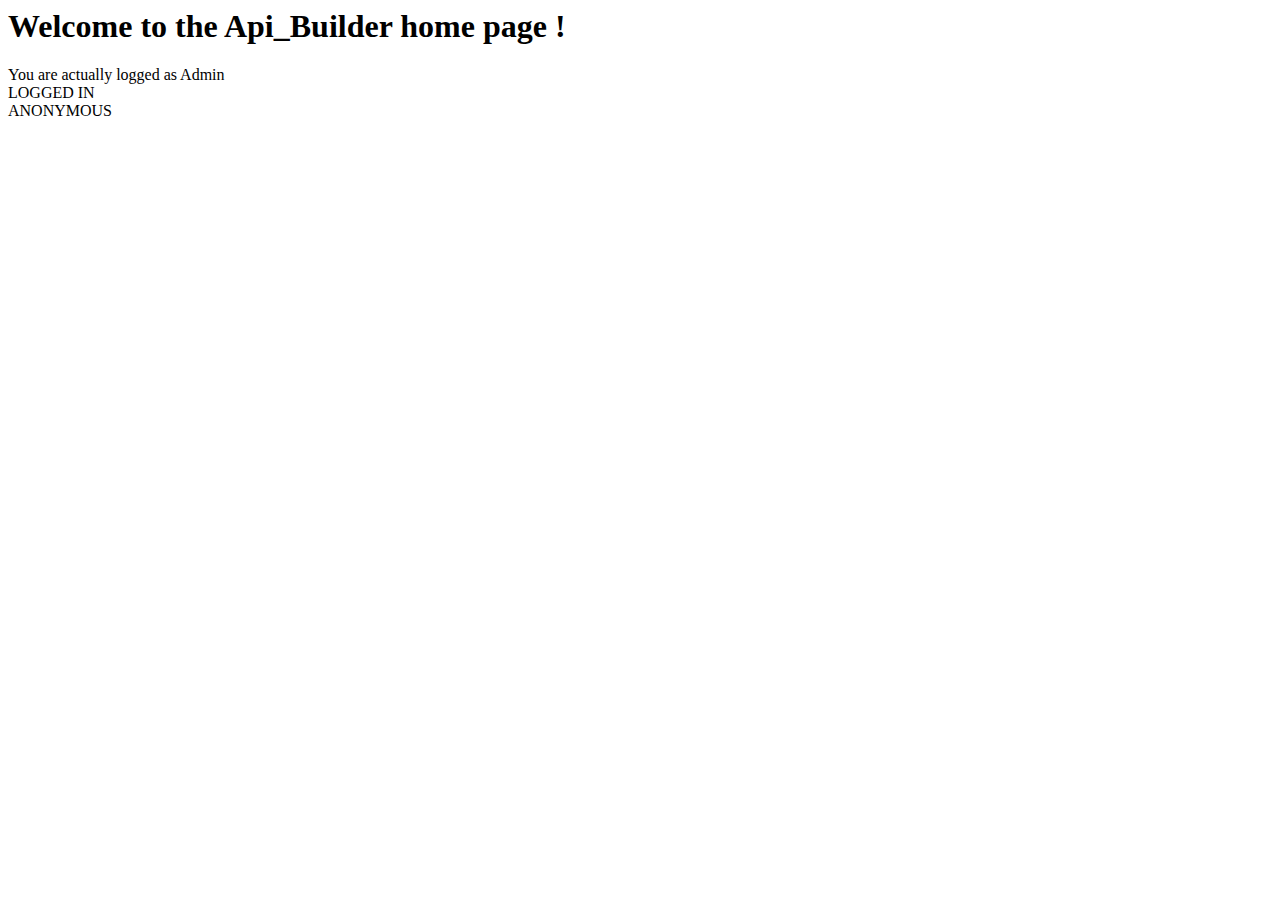
<file: src/main/resources/templates/index.html>
<html xmlns:layout="http://www.ultraq.net.nz/thymeleaf/layout"
	xmlns:th="http://www.thymeleaf.org"
	xmlns:sec="http://www.thymeleaf.org/thymeleaf-extras-springsecurity4"
	layout:decorate="~{fragments/layout}">
<head>
<title>Home</title>
</head>
<body>
	<div layout:fragment="content">
		<div class="columns is-centered">
			<div class="column is-6">
				<div class="box">
					<h1 class="title is-5 has-text-centered">Welcome to the
						Api_Builder home page !</h1>
					<div sec:authorize="hasRole('ROLE_ADMIN')">You are actually
						logged as Admin</div>
					<div sec:authorize="isAuthenticated()">LOGGED IN</div>
					<div sec:authorize="isAnonymous()">ANONYMOUS</div>
				</div>
			</div>
		</div>
	</div>
</body>
</html>
</file>
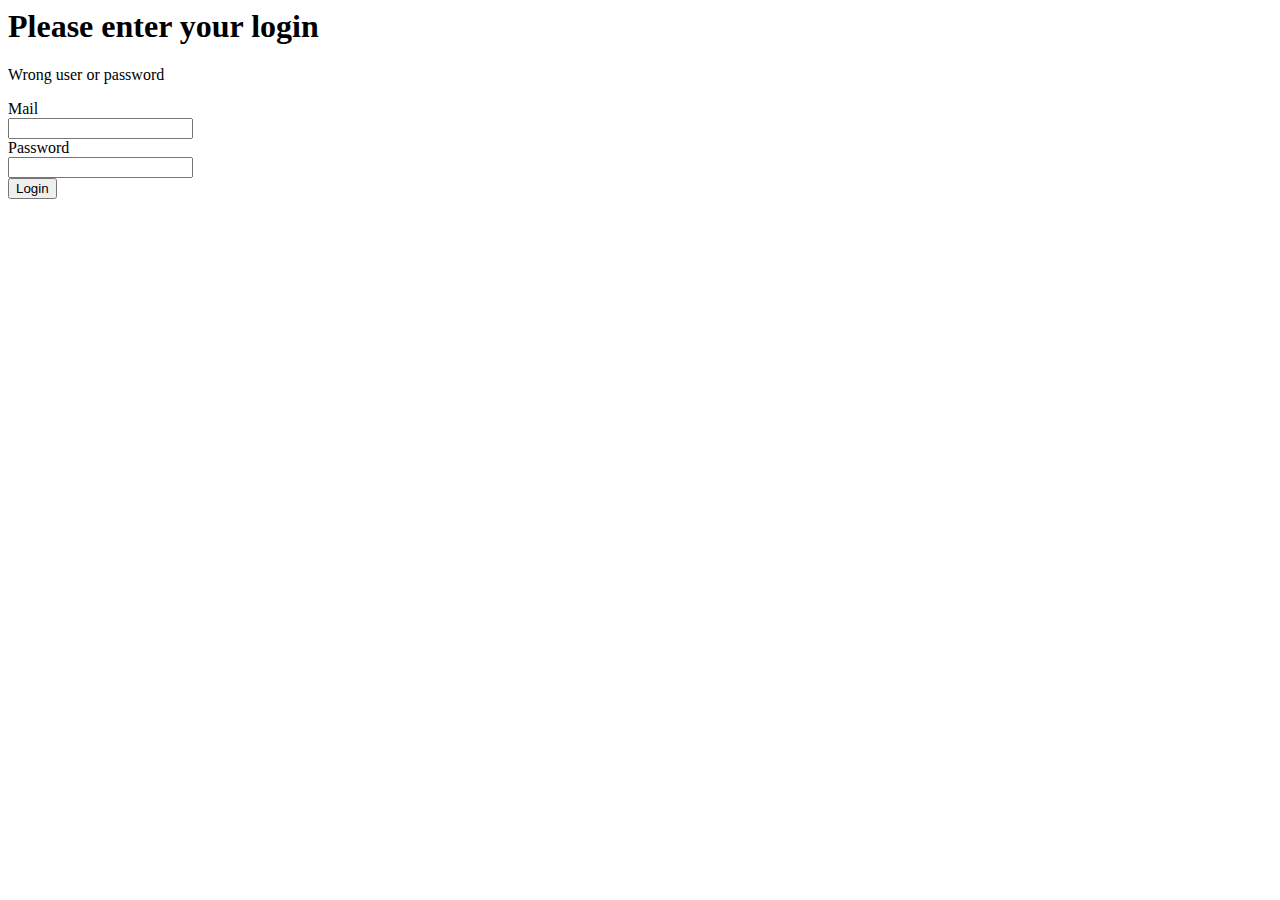
<file: src/main/resources/templates/login.html>
<html xmlns:th="http://www.thymeleaf.org"
	xmlns:layout="http://www.ultraq.net.nz/thymeleaf/layout"
	layout:decorate="~{fragments/layout}">
<head>
<title>Admin login page</title>
</head>
<body>
	<div layout:fragment="content">
		<div class="columns is-centered">
			<div class="column is-3">
				<div class="box ">
					<h1 class="title is-5 has-text-centered">Please enter your
						login</h1>
					<p th:if="${loginError}" class="error">Wrong user or password</p>
					<form name="login" th:action="@{/login}" method="post">
						<div class="field">
							<label class="label">Mail</label>
							<div class="control">
								<input type="text" name="username" id="username" class="input"/><br />
							</div>
						</div>
						<div class="field">
						<label class="label">Password</label>
						<div class="control">
							<input type="password" name="password" id="password" class="input"/><br />
						</div>
						</div>
						<div class="field is-grouped">
							<div class="control">
								<input class="button is-link" type="submit" value="Login" />
							</div>
						</div>
					</form>
				</div>
			</div>
		</div>
	</div>
</body>
</html>
</file>
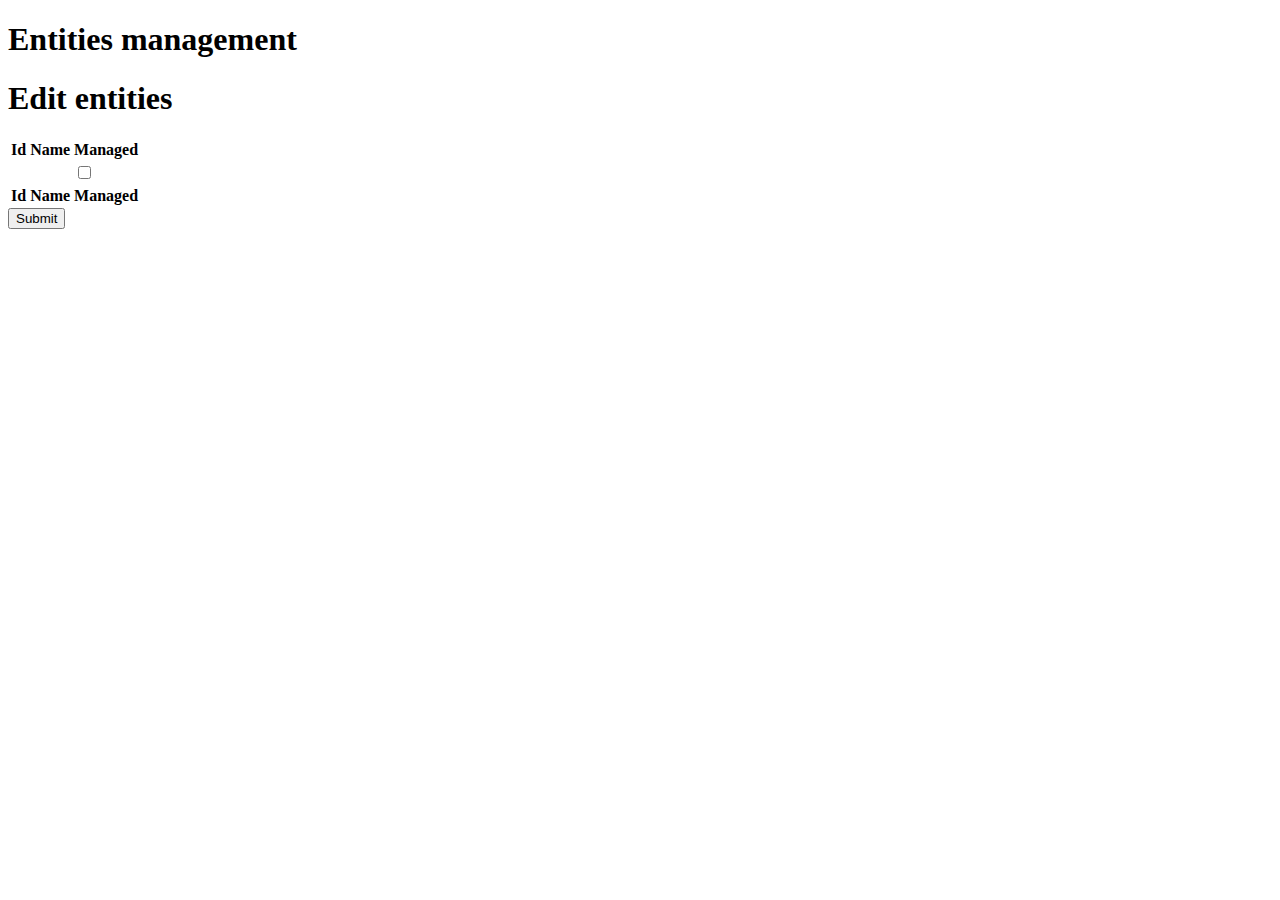
<file: src/main/resources/templates/admin/entities.html>
<!DOCTYPE html>
<html xmlns:layout="http://www.ultraq.net.nz/thymeleaf/layout"
	xmlns:th="http://www.thymeleaf.org"
	xmlns:sec="http://www.thymeleaf.org/thymeleaf-extras-springsecurity4"
	layout:decorate="~{fragments/layout}">
<head>
<meta charset="ISO-8859-1">
<title>Entities Configuration</title>
</head>
<body>
	<div layout:fragment="content">
		<h1 class="title is-4 has-text-centered">Entities management</h1>
		<div class="box">
			<div class="columns is-centered">
				<div class="column is-4 is-centered">
					<form name="login" th:action="@{/admin/entities/edit}" method="post"
						th:object="${beanWrapper}">
						<div class="columns">
							<div class="column is-centered">
								<div class="field ">
									<h1 class="title is-4 has-text-centered">Edit entities</h1>
									<table class="table is-fullwidth dataTable">
										<thead>
											<tr>
												<th>Id</th>
												<th>Name</th>
												<th>Managed</th>
											</tr>
										</thead>
										<tbody>
											<tr
												th:each="bean,rowStat : *{beanList}">
												<td>
												<input th:text="${bean.id}" type="hidden" th:field="*{beanList[__${rowStat.index}__].id}" th:value="${bean.id}" />
												</td>
												<td >
												<input th:text="${bean.name}" type="hidden" th:field="*{beanList[__${rowStat.index}__].name}" th:value="${bean.name}" />
												</td>
												<td>
												<input type="checkbox" th:checked="${bean.managed}" th:field=*{beanList[__${rowStat.index}__].managed} />
												</td>
											</tr>
										</tbody>
										<tfoot>
											<tr>
												<th>Id</th>
												<th>Name</th>
												<th>Managed</th>
											</tr>
										</tfoot>
									</table>
									<div class="field is-grouped">
										<div class="control">
											<input class="button is-link" type="submit" value="Submit" />
										</div>
									</div>
								</div>
							</div>

						</div>
					</form>
				</div>
			</div>
		</div>
	</div>

</body>
</html>
</file>
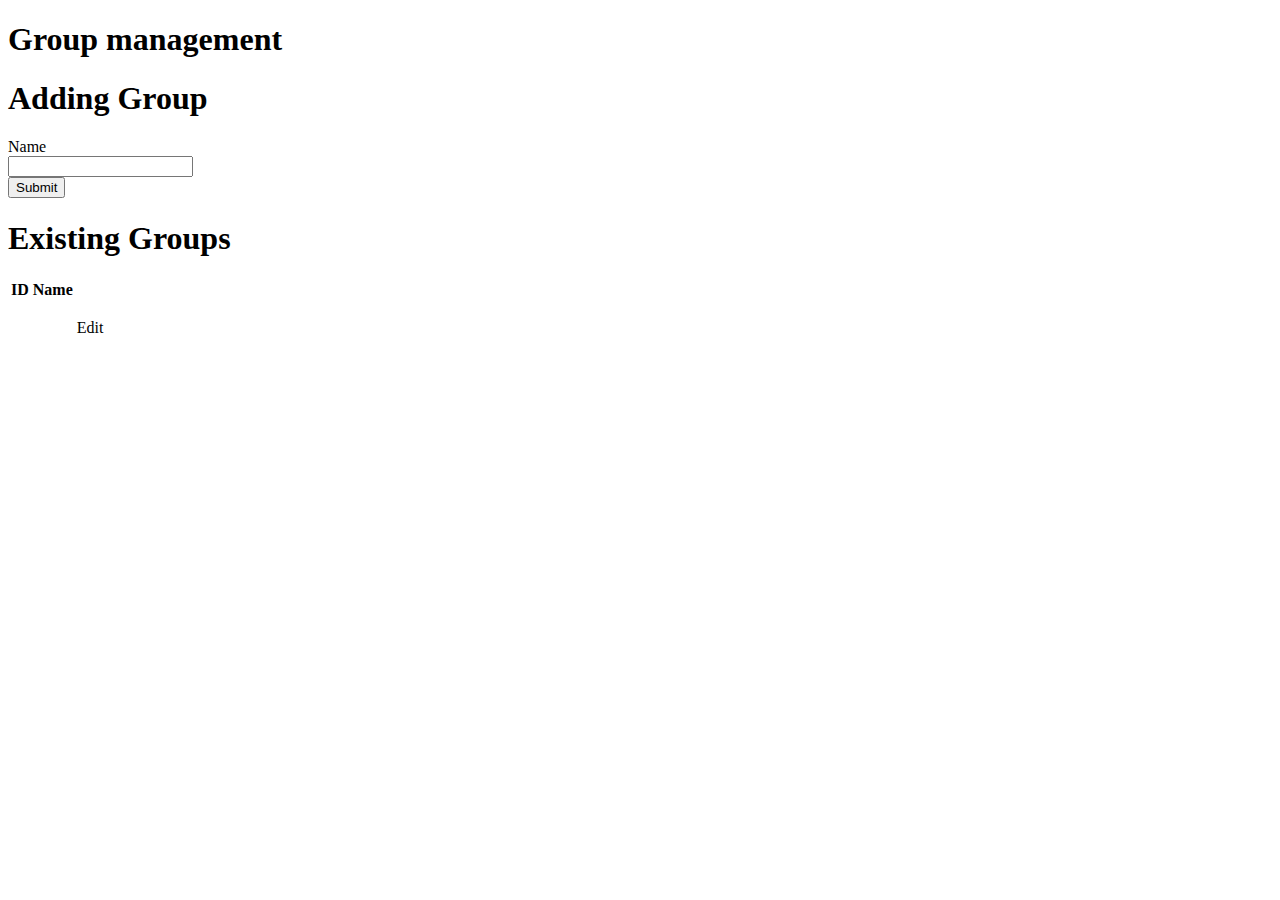
<file: src/main/resources/templates/admin/groups.html>
<!DOCTYPE html>
<html xmlns:layout="http://www.ultraq.net.nz/thymeleaf/layout"
	xmlns:th="http://www.thymeleaf.org"
	xmlns:sec="http://www.thymeleaf.org/thymeleaf-extras-springsecurity4"
	layout:decorate="~{fragments/layout}">
<head>
<meta charset="ISO-8859-1">
<title>User Configuration</title>
</head>
<body>
	<div layout:fragment="content">
		<h1 class="title is-4 has-text-centered">Group management</h1>
		<div class="box">
			<div class="columns is-centered">
				<div class="column is-3 is-centered">
					<h1 class="title is-5 has-text-centered">Adding Group</h1>
					<form name="groupadd" th:action="@{groups}" method="post"
						th:object="${group}">
						<div class="columns">
							<div class="column">
								<div class="field ">
									<label class="label">Name</label>
									<div class="control">
										<input type="text" name="name" id="name" class="input is-info"
											th:field="*{name}" /> <span
											th:if="${#fields.hasErrors('name')}" th:errors="*{name}"
											style="color: red;"></span>
									</div>
								</div>
								<div class="field is-grouped">
									<div class="control">
										<input class="button is-link" type="submit" value="Submit" />
									</div>
								</div>
							</div>
						</div>
					</form>
				</div>
			</div>
			<div class="columns is-centered">
				<div class="column is-5 is-centered ">
					<h1 class="title is-5 has-text-centered">Existing Groups</h1>
					<table class="table is-fullwidth dataTable">
						<thead>
							<tr>
								<th>ID</th>
								<th>Name</th>
								<th></th>
							</tr>
						</thead>
						<tbody>
							<tr th:each="group : ${groups}">
								<td th:text="${group.id}"></td>
								<td th:text="${group.name}"></td>
								<td>
									<p class="control has-text-centered">
										<a class="bd-tw-button is-small button is-link"
											th:href="@{/admin/group/edit?id=__${group.id}__}"> <span>Edit</span>
										</a>
									</p>
								</td>
							</tr>
						</tbody>
					</table>
				</div>
			</div>
		</div>
	</div>

</body>
</html>
</file>
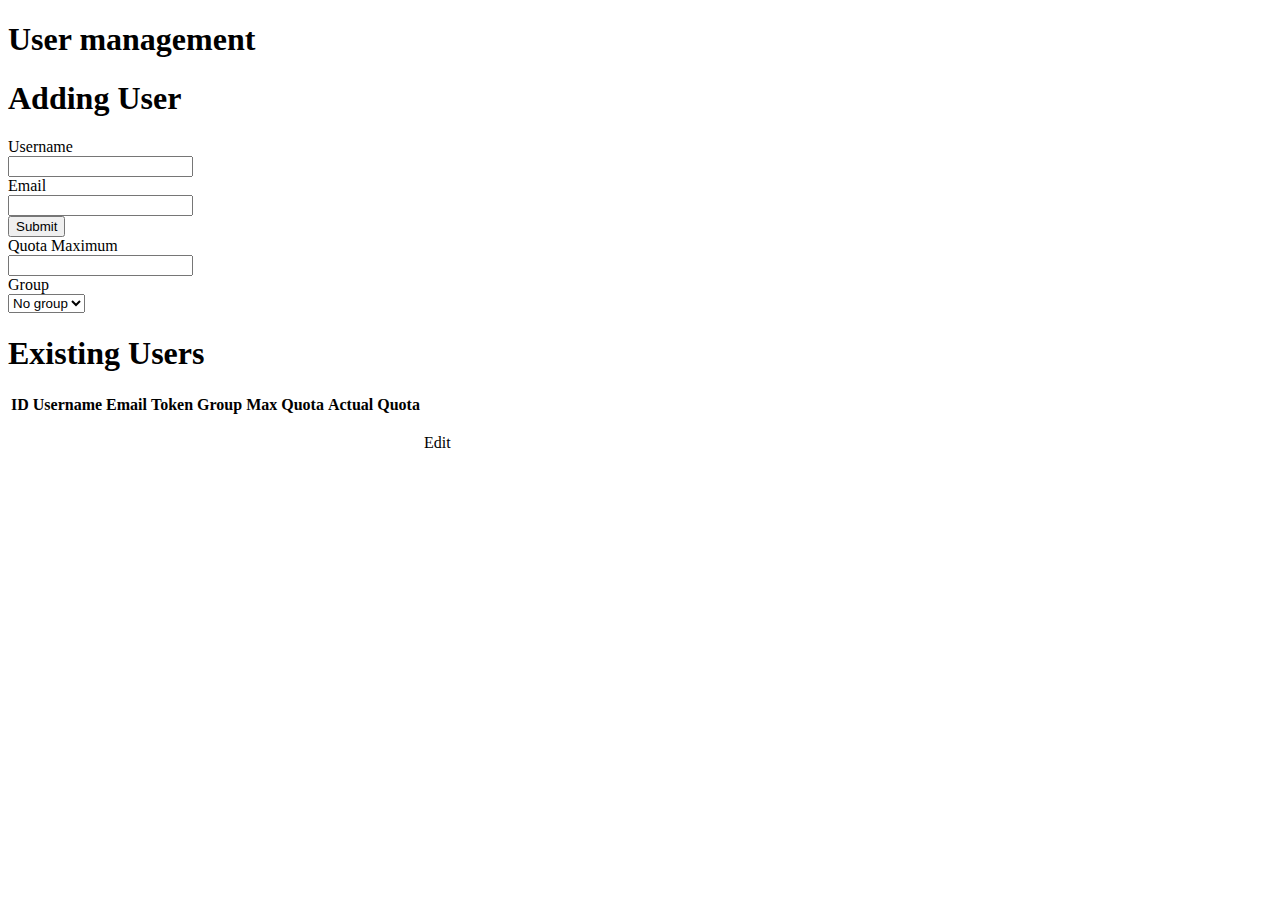
<file: src/main/resources/templates/admin/users.html>
<!DOCTYPE html>
<html xmlns:layout="http://www.ultraq.net.nz/thymeleaf/layout"
	xmlns:th="http://www.thymeleaf.org"
	xmlns:sec="http://www.thymeleaf.org/thymeleaf-extras-springsecurity4"
	layout:decorate="~{fragments/layout}">
<head>
<meta charset="ISO-8859-1">
<title>User Configuration</title>
</head>
<body>
	<div layout:fragment="content">
		<h1 class="title is-4 has-text-centered">User management</h1>
		<div class="box">
			<div class="columns is-centered">
				<div class="column is-5 is-centered">
					<h1 class="title is-5 has-text-centered">Adding User</h1>
					<form name="login" th:action="@{users}" method="post"
						th:object="${user}">
						<div class="columns">
							<div class="column is-half">
								<div class="field ">
									<label class="label">Username</label>
									<div class="control">
										<input type="text" name="username" id="username"
											class="input is-info" th:field="*{username}" /> <span
											th:if="${#fields.hasErrors('username')}"
											th:errors="*{username}" style="color: red;"></span>
									</div>
								</div>
								<div class="field ">
									<label class="label">Email</label>
									<div class="control">
										<input type="email" name="mail" id="mail"
											class="input is-info" th:field="*{mail}" /> <span
											th:if="${#fields.hasErrors('mail')}" class="help-block"
											th:errors="*{mail}"></span>
									</div>
								</div>
								<div class="field is-grouped">
									<div class="control">
										<input class="button is-link" type="submit" value="Submit" />
									</div>
								</div>
							</div>
							<div class="column is-half">
								<div class="field ">
									<label class="label">Quota Maximum</label>
									<div class="control">
										<input type="text" name="maxquota" id="maxquota"
											class="input is-info" th:field="*{maxquota}" /> <span
											th:if="${#fields.hasErrors('maxquota')}"
											th:errors="*{maxquota}" class="help-block"></span>
									</div>
								</div>
								<div class="field ">
									<label class="label">Group</label>
									<div class="control">
										<div class="select is-fullwidth is-info">
											<select th:field="*{group}">
												<option th:value="null">No group</option>
												<option th:each="group : ${groups}" th:text="${group.name}"
													th:value="${{group}}"></option>
											</select>
										</div>
									</div>
								</div>
							</div>

						</div>
					</form>
				</div>
			</div>
			<div class="columns is-centered">
				<div class="column is-8 is-centered">
					<h1 class="title is-5 has-text-centered">Existing Users</h1>
					<table class="table is-fullwidth dataTable">
						<thead>
							<tr>
								<th>ID</th>
								<th>Username</th>
								<th>Email</th>
								<th>Token</th>
								<th>Group</th>
								<th>Max Quota</th>
								<th>Actual Quota</th>
								<th></th>
							</tr>
						</thead>
						<tbody class="yolo">
							<tr th:each="user : ${users}">
								<td th:text="${user.id}"></td>
								<td th:text="${user.username}"></td>
								<td th:text="${user.mail}"></td>
								<td th:text="${user.token}"></td>
								<td th:text="${user.group!=null}?${user.group.name}:''"></td>
								<td th:text="${user.maxquota}"></td>
								<td th:text="${user.actualquota}"></td>
								<td>
									<p class="control has-text-centered">
										<a class="bd-tw-button is-small button is-link"
											th:href="@{/admin/user/edit?id=__${user.id}__}"> <span>Edit</span>
										</a>
									</p>
								</td>
							</tr>
						</tbody>
					</table>
				</div>
			</div>
		</div>
	</div>

</body>
</html>
</file>
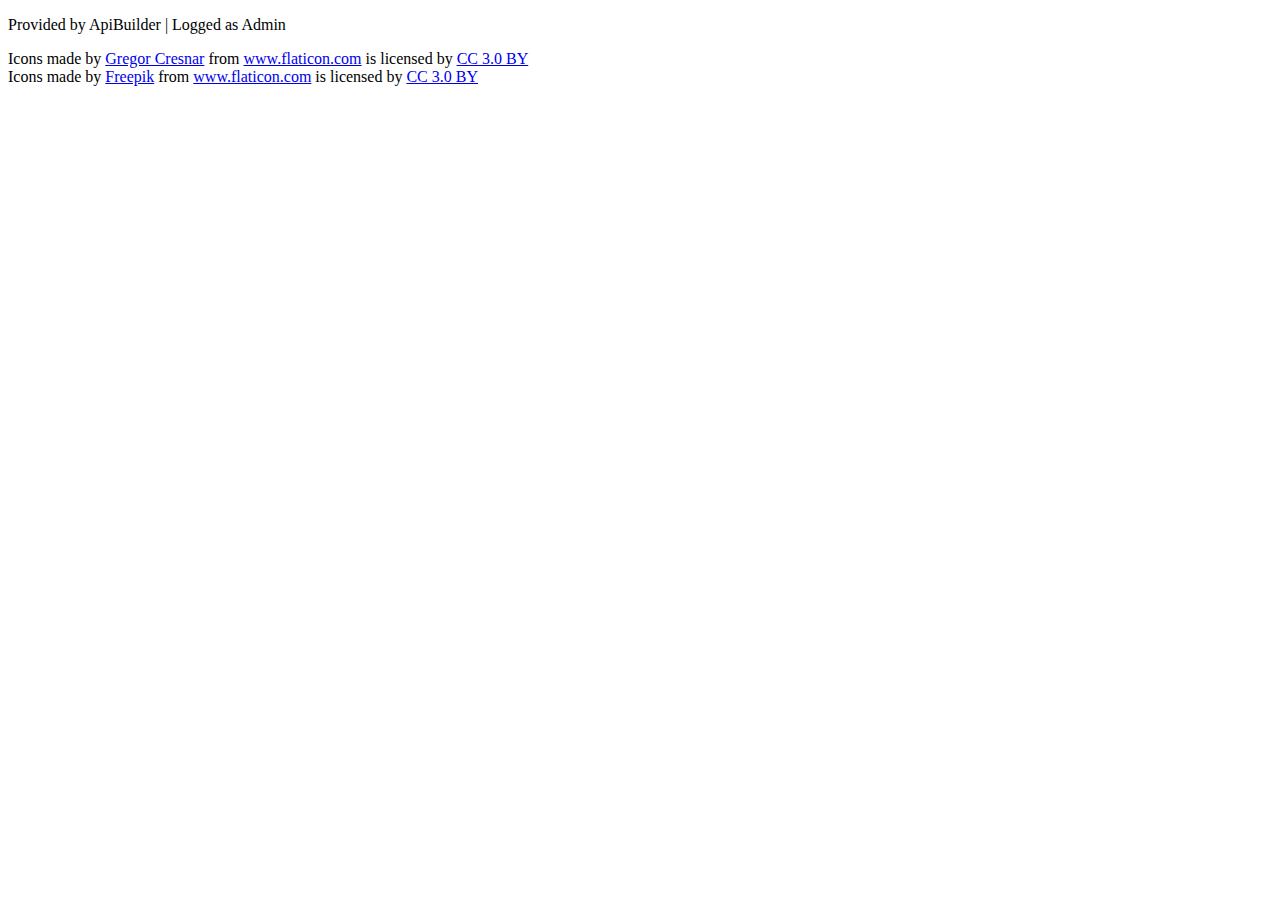
<file: src/main/resources/templates/fragments/footer.html>
<!DOCTYPE HTML>
<html xmlns:th="http://www.thymeleaf.org"
	xmlns:sec="http://www.thymeleaf.org/thymeleaf-extras-springsecurity4">
<body>
	<th:block th:fragment="footer">
		<div class="container">
			<div class="content has-text-centered">
				<p>
					Provided by ApiBuilder <span sec:authorize="isAuthenticated()"
						style="display: inline-block;"> | Logged as Admin </span>
				</p>
				<div>
					Icons made by <a
						href="https://www.flaticon.com/authors/gregor-cresnar"
						title="Gregor Cresnar">Gregor Cresnar</a> from <a
						href="https://www.flaticon.com/" title="Flaticon">www.flaticon.com</a>
					is licensed by <a
						href="http://creativecommons.org/licenses/by/3.0/"
						title="Creative Commons BY 3.0" target="_blank">CC 3.0 BY</a>
				</div>
				<div>
					Icons made by <a href="http://www.freepik.com" title="Freepik">Freepik</a>
					from <a href="https://www.flaticon.com/" title="Flaticon">www.flaticon.com</a>
					is licensed by <a
						href="http://creativecommons.org/licenses/by/3.0/"
						title="Creative Commons BY 3.0" target="_blank">CC 3.0 BY</a>
				</div>

			</div>
		</div>
	</th:block>
</body>
</html>
</file>
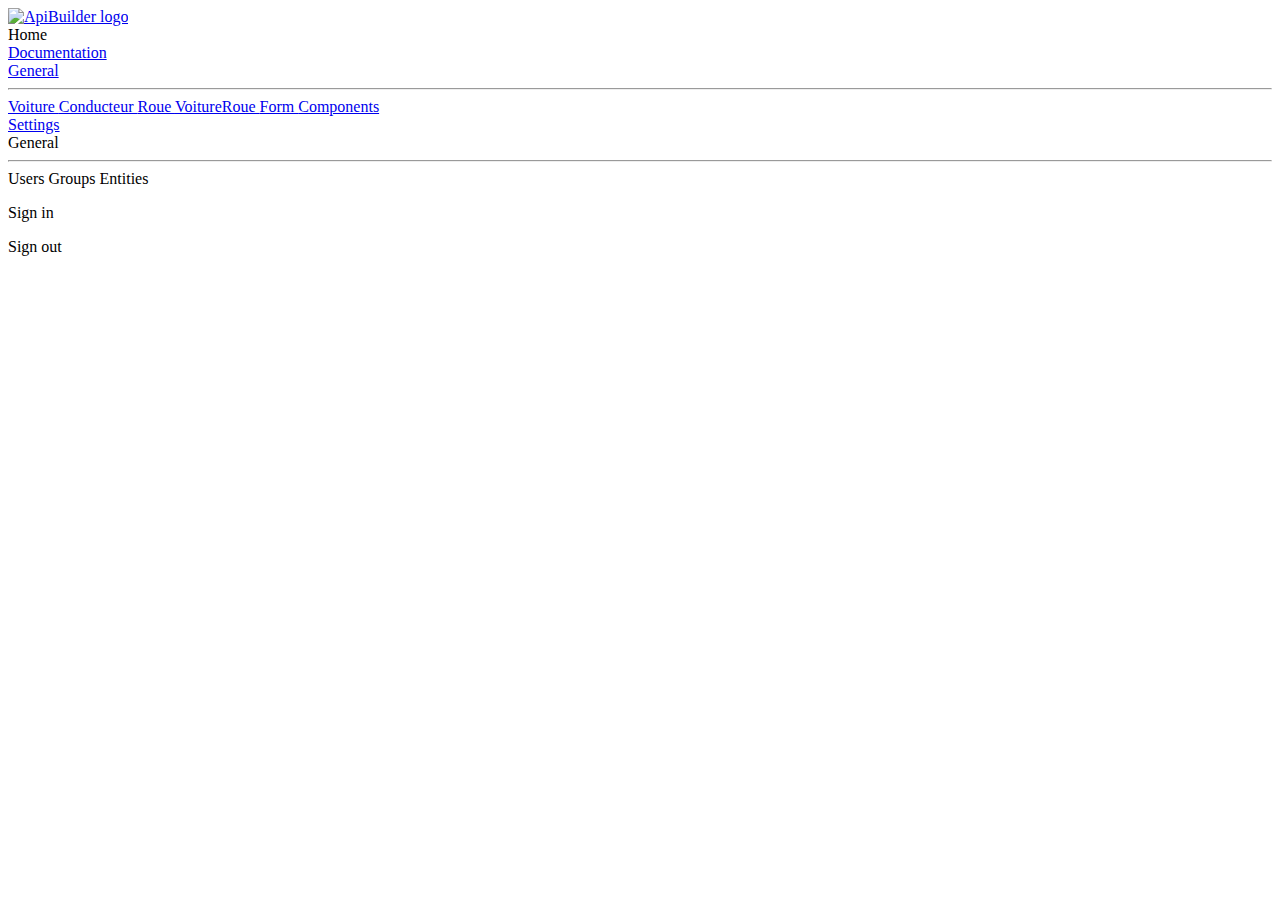
<file: src/main/resources/templates/fragments/header.html>
<!DOCTYPE HTML>
<html xmlns:th="http://www.thymeleaf.org"
	xmlns:sec="http://www.thymeleaf.org/thymeleaf-extras-springsecurity4">
<body>
	<th:block th:fragment="header">
		<nav class="navbar is-transparent">
			<div class="navbar-brand">
				<a class="navbar-item" href="https://github.com/RemiPlantade/api_builder"> <img
					th:src="@{/images/logo.png}" alt="ApiBuilder logo" />
				</a>
			</div>
			<div id="navbarExampleTransparentExample" class="navbar-menu">
				<div class="navbar-start">
					<a class="navbar-item" th:href="@{/}"> Home </a>
					<div class="navbar-item has-dropdown is-hoverable">
						<a class="navbar-link" href="/documentation/overview/start/">
							Documentation</a>
						<div class="navbar-dropdown is-boxed">
							<a class="navbar-item is-active"
								href="https://bulma.io/documentation/elements/box/"> General
							</a>
							<hr class="navbar-divider">
							<a class="navbar-item" href="/documentation/overview/start/">Voiture
							</a> <a class="navbar-item"
								href="https://bulma.io/documentation/modifiers/syntax/">
								Conducteur </a> <a class="navbar-item"
								href="https://bulma.io/documentation/columns/basics/"> Roue
							</a> <a class="navbar-item"
								href="https://bulma.io/documentation/layout/container/">
								VoitureRoue </a> <a class="navbar-item"
								href="https://bulma.io/documentation/form/general/"> Form </a> <a
								class="navbar-item"
								href="https://bulma.io/documentation/components/breadcrumb/">
								Components </a>
						</div>
					</div>
					<div class="navbar-item has-dropdown is-hoverable" sec:authorize="hasRole('ROLE_ADMIN')">
						<a class="navbar-link" href="/documentation/overview/start/">
							Settings </a>
						<div class="navbar-dropdown is-boxed">
							<a class="navbar-item is-active" th:href="@{/admin/settings}">
								General </a>
							<hr class="navbar-divider">
							<a class="navbar-item"
								th:href="@{/admin/users}">
								Users </a> <a class="navbar-item"
								th:href="@{/admin/groups}">
								Groups </a><a class="navbar-item"
								th:href="@{/admin/entities}">
								Entities </a>
						</div>
					</div>
				</div>
				<div class="navbar-item">
					<div class="field is-grouped">
						<p class="control" sec:authorize="isAnonymous()">
							<a class="bd-tw-button button" th:href="@{/login}"> 
							<span> Sign in </span>
							</a>
						</p>
						<p class="control" sec:authorize="isAuthenticated()">
							<a class="button is-link" th:href="@{/logout}"> 
							<span class="has-text-centered"> Sign out</span>
							</a>
						</p>
					</div>
				</div>
			</div>
		</nav>

	</th:block>
</body>
</html>
</file>
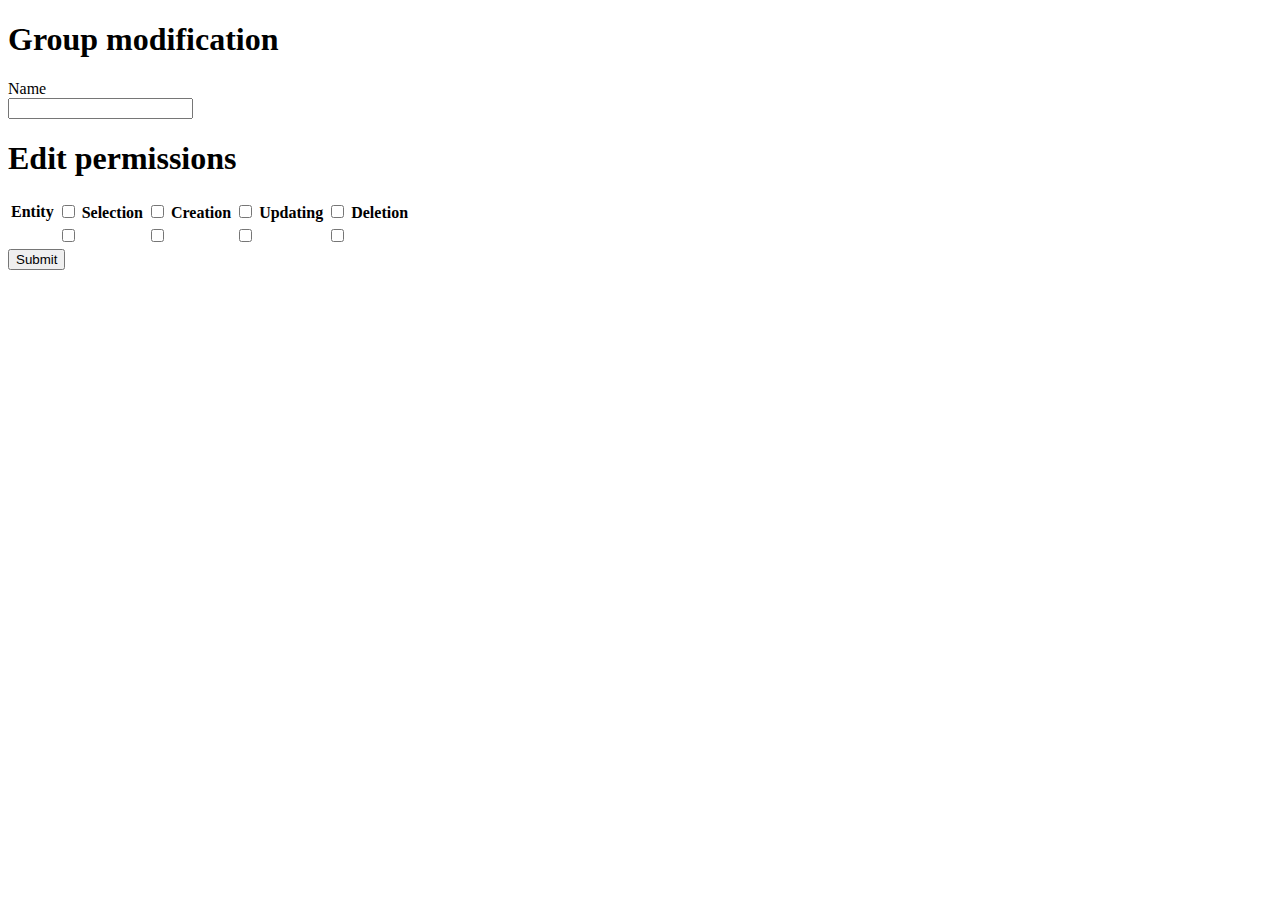
<file: src/main/resources/templates/admin/group/edit.html>
<!DOCTYPE html>
<html xmlns:layout="http://www.ultraq.net.nz/thymeleaf/layout"
	xmlns:th="http://www.thymeleaf.org"
	xmlns:sec="http://www.thymeleaf.org/thymeleaf-extras-springsecurity4"
	layout:decorate="~{fragments/layout}">
<head>
<meta charset="ISO-8859-1">
<title>Group Modification</title>
</head>
<body>
	<div layout:fragment="content">
		<h1 class="title is-4 has-text-centered">Group modification</h1>
		<div class="box">
			<div class="columns is-centered">
				<div class="column is-6 is-centered">
					<form name="group_edit" th:action="@{edit?id=__${groupForm.apiGroup.id}__}"
						method="post" th:object="${groupForm}">
						<div class="columns is-centered">
							<div class="column is-4">
								<div class="field ">
									<label class="label">Name</label>
									<div class="control">
										<input type="text" name="name" id="name"
											class="input is-info" th:value=${groupForm.apiGroup.name}
											th:field="*{apiGroup.name}" /> <span
											th:if="${#fields.hasErrors('apiGroup.name')}"
											th:errors="*{apiGroup.name}" style="color: red;"></span>
									</div>
								</div>
								
							</div>
						</div>
					<div class="columns is-centered">
						<div class="column is-centered">
								<h1 class="title is-4 has-text-centered">Edit permissions</h1>
								<table class="table is-fullwidth dataTable">
									<thead>
										<tr>
											<th>Entity</th>
											<th><input type="checkbox" class="chkbx_main_selection" /> Selection</th>
											<th><input type="checkbox" class="chkbx_main_creation" /> Creation</th>
											<th><input type="checkbox" class="chkbx_main_updating" /> Updating</th>
											<th><input type="checkbox" class="chkbx_main_deletion" /> Deletion</th>
										</tr>
									</thead>
									<tbody>
										<tr
											th:each="grouperm,rowStat : *{apiGroupPermWrapper.groupPermList}">
											<td th:text="${grouperm.apiBean.name}"></td>
											<td><input th:disabled="!${grouperm.apiBean.managed}" type="checkbox" class="chkbx_selection"
												th:checked="${grouperm.selection}"
												th:field=*{apiGroupPermWrapper.groupPermList[__${rowStat.index}__].selection} /></td>
											<td><input th:disabled="!${grouperm.apiBean.managed}" type="checkbox" class="chkbx_creation"
												th:checked="${grouperm.creation}"
												th:field=*{apiGroupPermWrapper.groupPermList[__${rowStat.index}__].creation} /></td>
											<td><input th:disabled="!${grouperm.apiBean.managed}" type="checkbox" class="chkbx_updating"
												th:checked="${grouperm.updating}"
												th:field=*{apiGroupPermWrapper.groupPermList[__${rowStat.index}__].updating} /></td>
											<td><input th:disabled="!${grouperm.apiBean.managed}" type="checkbox" class="chkbx_deletion"
												th:checked="${grouperm.deletion}"
												th:field=*{apiGroupPermWrapper.groupPermList[__${rowStat.index}__].deletion} /></td>

										</tr>
									</tbody>
								</table>
								<div class="field is-grouped">
									<div class="control">
										<input class="button is-link" type="submit" value="Submit" />
									</div>
								</div>
							</div>
						</div>
					</form>
				</div>
			</div>
		</div>
	</div>
</body>
</html>
</file>
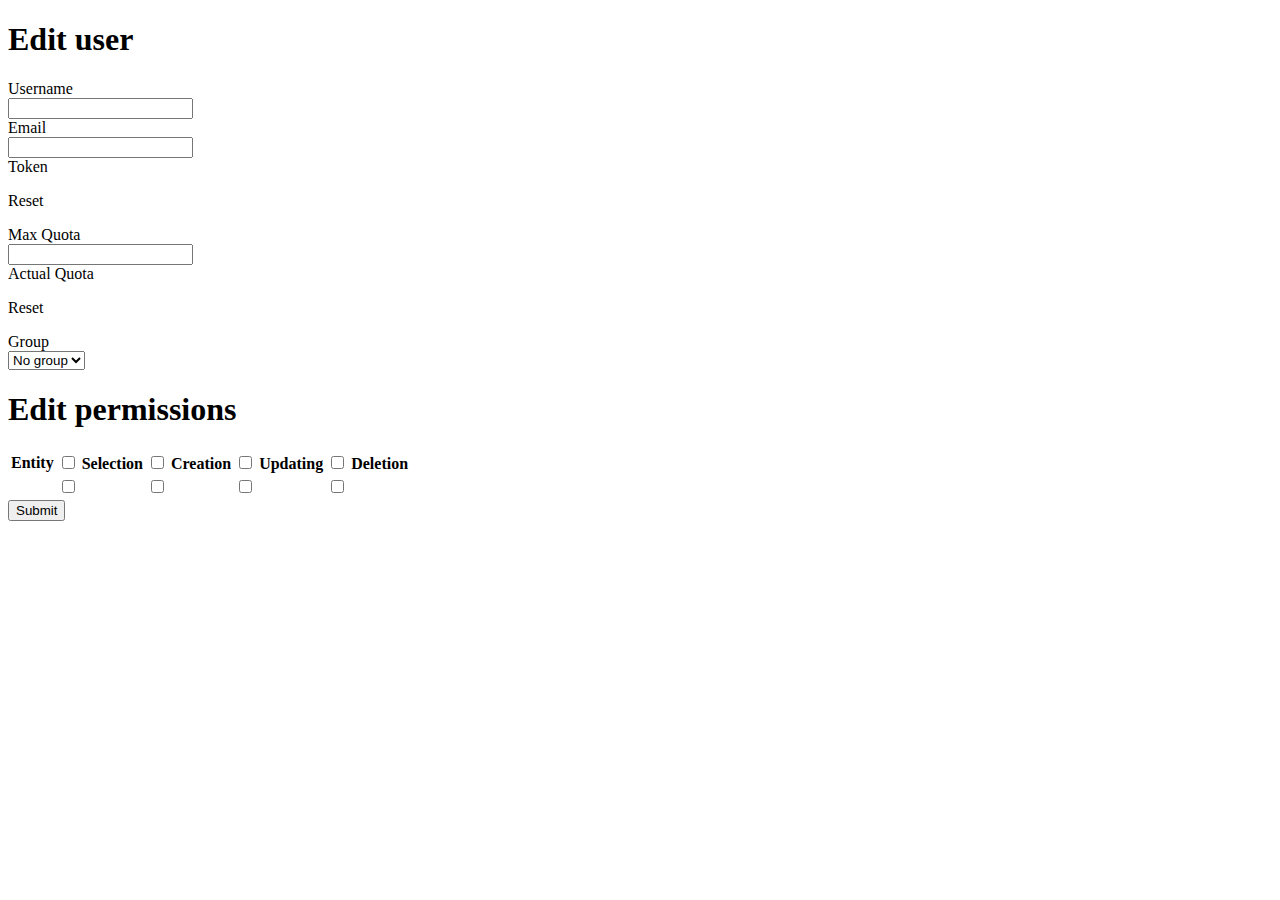
<file: src/main/resources/templates/admin/user/edit.html>
<!DOCTYPE html>
<html xmlns:layout="http://www.ultraq.net.nz/thymeleaf/layout"
	xmlns:th="http://www.thymeleaf.org"
	xmlns:sec="http://www.thymeleaf.org/thymeleaf-extras-springsecurity4"
	layout:decorate="~{fragments/layout}">
<head>
<meta charset="ISO-8859-1">
<title>User Modification</title>
</head>
<body>
	<div layout:fragment="content">
		<h1 class="title is-4 has-text-centered">Edit user</h1>
		<div class="box">
			<div class="columns is-centered">
				<div class="column is-8 is-centered">
					<form name="login"
						th:action="@{edit?id=__${userForm.apiUser.id}__}" method="post"
						th:object="${userForm}">
						<div class="columns is-centered">
							<div class="column is-4">
								<div class="field ">
									<label class="label">Username</label>
									<div class="control">
										<input type="text" name="username" id="username"
											class="input is-info" th:value=${userForm.apiUser.username}
											th:field="*{apiUser.username}" /> <span
											th:if="${#fields.hasErrors('apiUser.username')}"
											th:errors="*{apiUser.username}" class="help-block"></span>
									</div>
								</div>
								<div class="field">
									<label class="label">Email</label>
									<div class="control">
										<input type="email" name="mail" id="mail"
											class="input is-info" th:value=${userForm.apiUser.mail}
											th:field="*{apiUser.mail}" /> <span
											th:if="${#fields.hasErrors('apiUser.mail')}"
											class="help-block" th:errors="*{apiUser.mail}"></span>
									</div>
								</div>
								<div class="field">
									<label class="label">Token</label>
									<div class="columns">
										<div class="column is-two-thirds is-centered">
											<div class="control">
												<label id="userForm.apiUser.token" class="input is-info"
													th:text="*{apiUser.token}"></label>
											</div>
										</div>
										<div class="column is-third ">
											<p class="control level-right">
												<a class="button is-danger is-outlined"
													th:href="@{/admin/user/token?id=__${userForm.apiUser.id}__}">
													<span>Reset</span>
												</a>
											</p>
										</div>
									</div>
								</div>
							</div>
							<div class="column is-4">
								<div class="field is-third">
									<label class="label">Max Quota</label>
									<div class="control">
										<input type="text" name="maxquota" id="maxquota"
											class="input is-info" th:value=${userForm.apiUser.maxquota}
											th:field="*{apiUser.maxquota}" /> <span
											th:if="${#fields.hasErrors('apiUser.maxquota')}"
											th:errors="*{apiUser.maxquota}" class="help-block"></span>
									</div>
								</div>
								<div class="field ">
									<label class="label">Actual Quota</label>
									<div class="columns">
										<div class="column is-two-thirds is-centered">
											<div class="control">
												<label id="userForm.apiUser.actualquota" class="input is-info"
													th:text="*{apiUser.actualquota}"></label>
											</div>
										</div>
										<div class="column is-third ">
											<p class="control level-right">
												<a class="button is-danger is-outlined"
													th:href="@{/admin/user/quota?id=__${userForm.apiUser.id}__}">
													<span>Reset</span>
												</a>
											</p>
										</div>
									</div>
								</div>
								<div class="field ">
									<label class="label">Group</label>
									<div class="control">
										<div class="select is-fullwidth is-info">
											<select class="groupSelect" th:classappend="*{apiUser.group} != null ? group_+*{apiUser.group.id} : nogroup" th:field="*{apiUser.group}">
												<option class="nogroup" th:value="null">No group</option>
												<option th:classappend="group_+${grp.id}" th:each="grp : ${groups}" th:text="${grp.name}"
													th:value="${{grp}}"
													></option>
											</select> 
											<span
											th:if="${#fields.hasErrors('apiUser.group')}"
											th:errors="*{apiUser.group}" class="help-block"></span>
										</div>
									</div>
								</div>
							</div>
						</div>
						<div class="columns">
							<div class="column is-centered">
								<h1 class="title is-4 has-text-centered">Edit permissions</h1>
								<table class="table is-fullwidth dataTable">
									<thead>
										<tr>
											<th>Entity</th>
											<th><input type="checkbox" class="chkbx_main_selection" /> Selection</th>
											<th><input type="checkbox" class="chkbx_main_creation" /> Creation</th>
											<th><input type="checkbox" class="chkbx_main_updating" /> Updating</th>
											<th><input type="checkbox" class="chkbx_main_deletion" /> Deletion</th>
										</tr>
									</thead>
									<tbody>
										<tr
											th:each="userperm,rowStat : ${userForm.apiUserPermWrapper.userPermList}">
											<td th:text="${userperm.apiBean.name}"></td>
											<td><input th:disabled="!${userperm.apiBean.managed}"
												type="checkbox" class="chkbx_selection"
												th:checked="${userperm.selection}"
												th:field=*{apiUserPermWrapper.userPermList[__${rowStat.index}__].selection} /></td>
											<td><input th:disabled="!${userperm.apiBean.managed}"
												type="checkbox" class="chkbx_creation"
												th:checked="${userperm.creation}"
												th:field=*{apiUserPermWrapper.userPermList[__${rowStat.index}__].creation} /></td>
											<td><input th:disabled="!${userperm.apiBean.managed}"
												type="checkbox" class="chkbx_updating"
												th:checked="${userperm.updating}"
												th:field=*{apiUserPermWrapper.userPermList[__${rowStat.index}__].updating} /></td>
											<td><input th:disabled="!${userperm.apiBean.managed}"
												type="checkbox" class="chkbx_deletion"
												th:checked="${userperm.deletion}"
												th:field=*{apiUserPermWrapper.userPermList[__${rowStat.index}__].deletion} /></td>

										</tr>
									</tbody>
								</table>
								<div class="field is-grouped">
									<div class="control">
										<input class="button is-link" type="submit" value="Submit" />
									</div>
								</div>
							</div>
						</div>
					</form>
				</div>
			</div>
		</div>
	</div>
</body>
</html>
</file>
